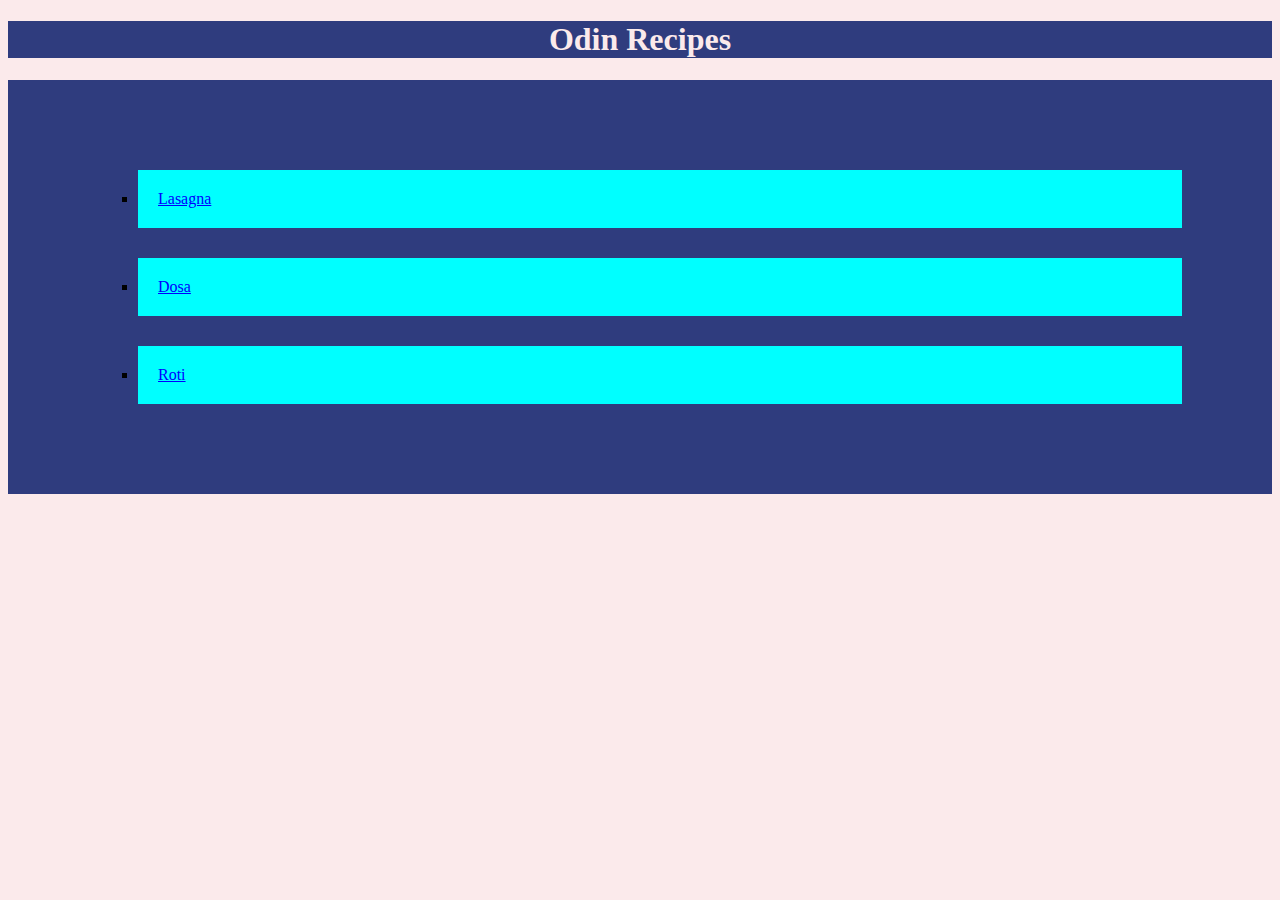
<file: index.html>
<!DOCTYPE html>
<html lang="en">
<head>
    <meta charset="UTF-8">
    <meta name="viewport" content="width=device-width, initial-scale=1.0">
    <title>Recipes</title>
    <link rel="stylesheet" href="styles.css">
</head>
<body>
    <h1>Odin Recipes</h1>
    <div class="box">
        <ul>
            <li><a href="./recipes/lasagna.html">Lasagna</a></li>
            <li><a href="./recipes/dosa.html">Dosa</a></li>
            <li><a href="./recipes/roti.html">Roti</a></li>
        </ul>
    </div>
</body>
</html>
</file>
<file: styles.css>
body {
    background-color: #fbeaeb;
}

h1, h2, h3 {
    color: #fbeaeb;
    background-color: #2f3c7e;
    text-align: center;
}

ul {
    list-style-type: square;
}

a {
    color: #0000ff;
}

.center-img {
    text-align: center;
}

.box {
    background-color: #2f3c7e;
    padding: 60px;
}

li, p {
    padding: 20px;
    background-color: #00ffff;
    margin: 30px;
    color: #000000;
}
</file>
